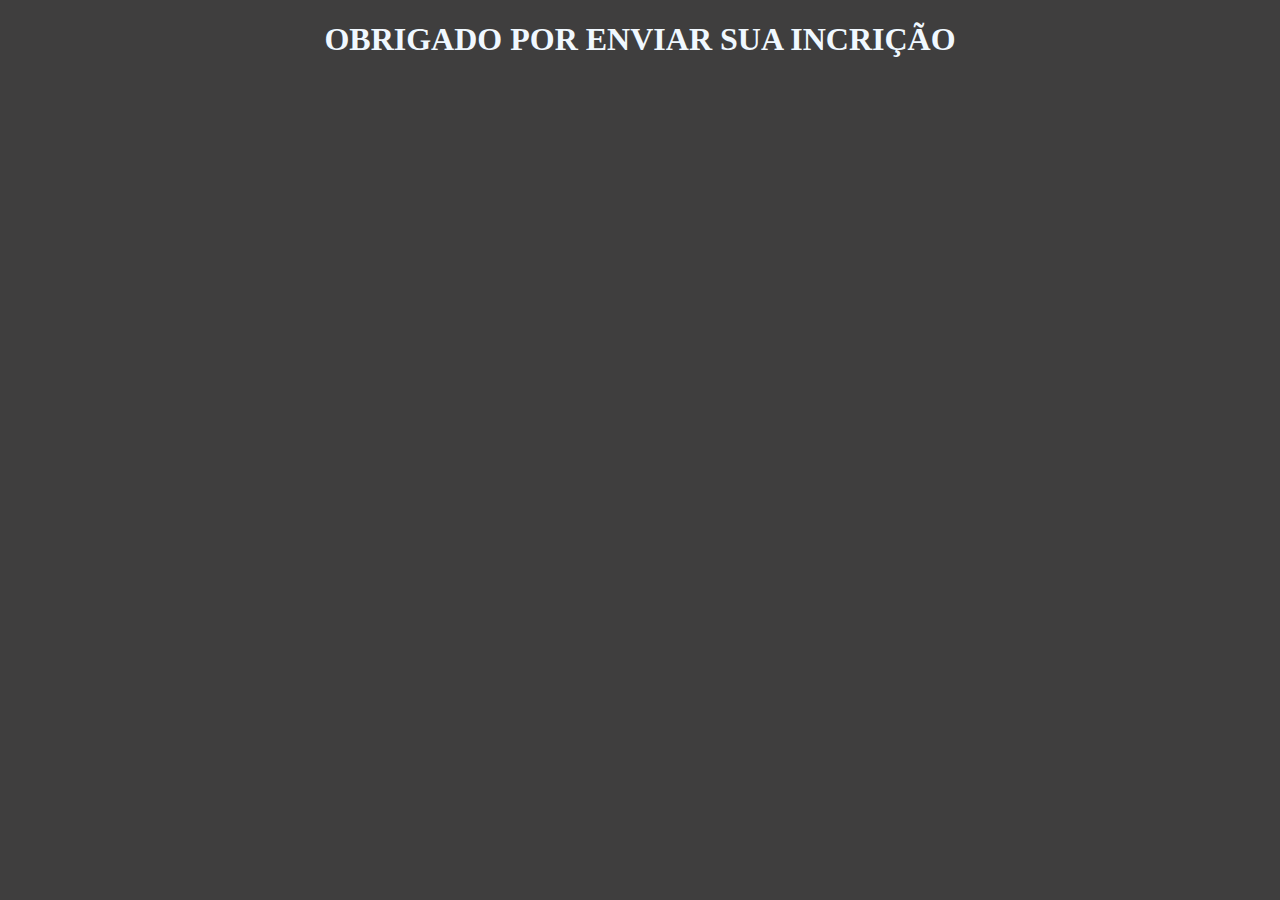
<file: formularioo/index.html>
<!DOCTYPE html>
<html lang="en">
<head>
    <meta charset="UTF-8">
    <meta name="viewport" content="width=device-width, initial-scale=1.0">
    <title>Document</title>
</head>
<body style="background-color: rgb(63 , 62 , 62);">
    <center>
    <h1 style= "color: aliceblue;">OBRIGADO POR ENVIAR SUA INCRIÇÃO</h1>
    </center>
</body>
</html>
</file>
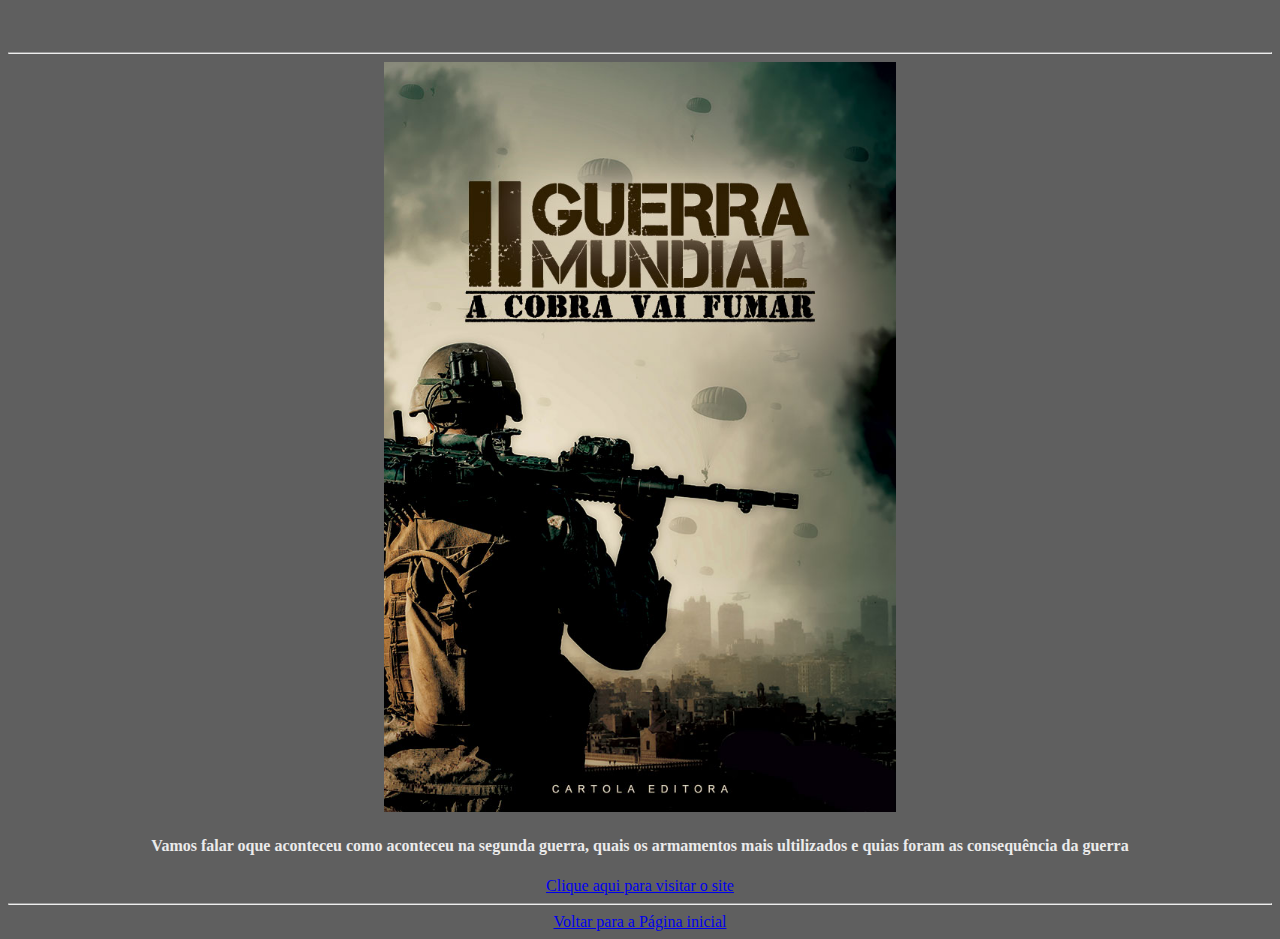
<file: capa.html>
<!DOCTYPE html>
<html lang="en">
<head>
    <meta charset="UTF-8">
    <meta name="viewport" content="width=device-width, initial-scale=1.0">
    <title>inicio</title>
    <link rel="stylesheet" href="style1.css">

</head>
<body>
      <section>
        <br>
        <br>
      <hr>
    <center>
       <img src="segunda-guerra-capa.html" height="750" width=""><br>
       <h4>Vamos falar oque aconteceu como aconteceu na segunda guerra, quais os armamentos mais ultilizados e quias foram as consequência da guerra</h4>
       <a href="segunda guerra mundial.html">Clique aqui para visitar o site</a>
    <hr>
    <a href="index.html">Voltar para a Página inicial</a>
    </center>
       
     </section>
</html>
</body>
</file>
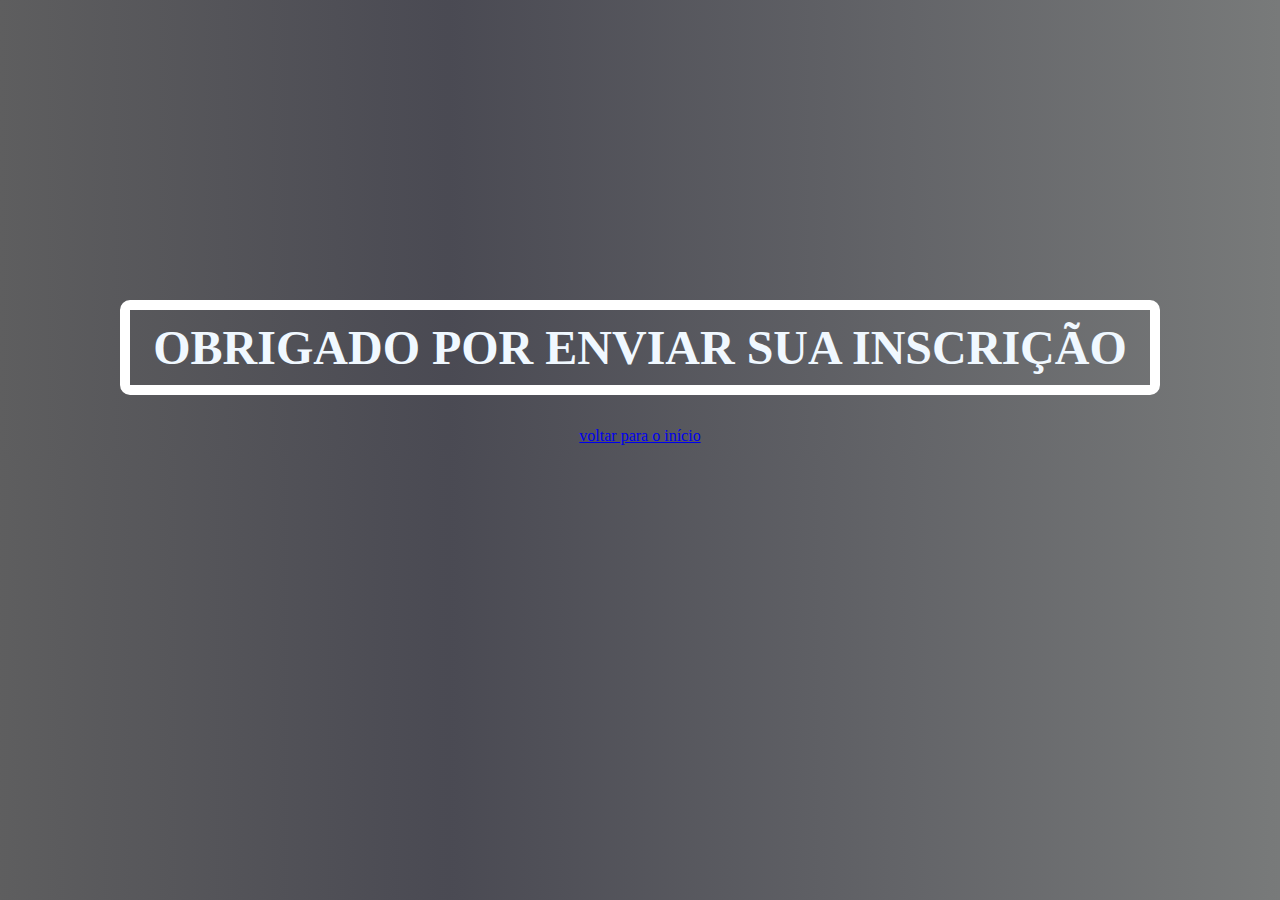
<file: form.html>
<!DOCTYPE html>
<html lang="en">
<head>
    <meta charset="UTF-8">
    <meta name="viewport" content="width=device-width, initial-scale=1.0">
    <link rel="stylesheet" href="form.css">
    <title>Document</title>
</head>
<body style="background-color: rgb(63 , 62 , 62);">
    <center>
    <h1>OBRIGADO POR ENVIAR SUA INSCRIÇÃO</h1>
    <a href="index.html">voltar para o início</a>
    </center>
</body>
</html>
</file>
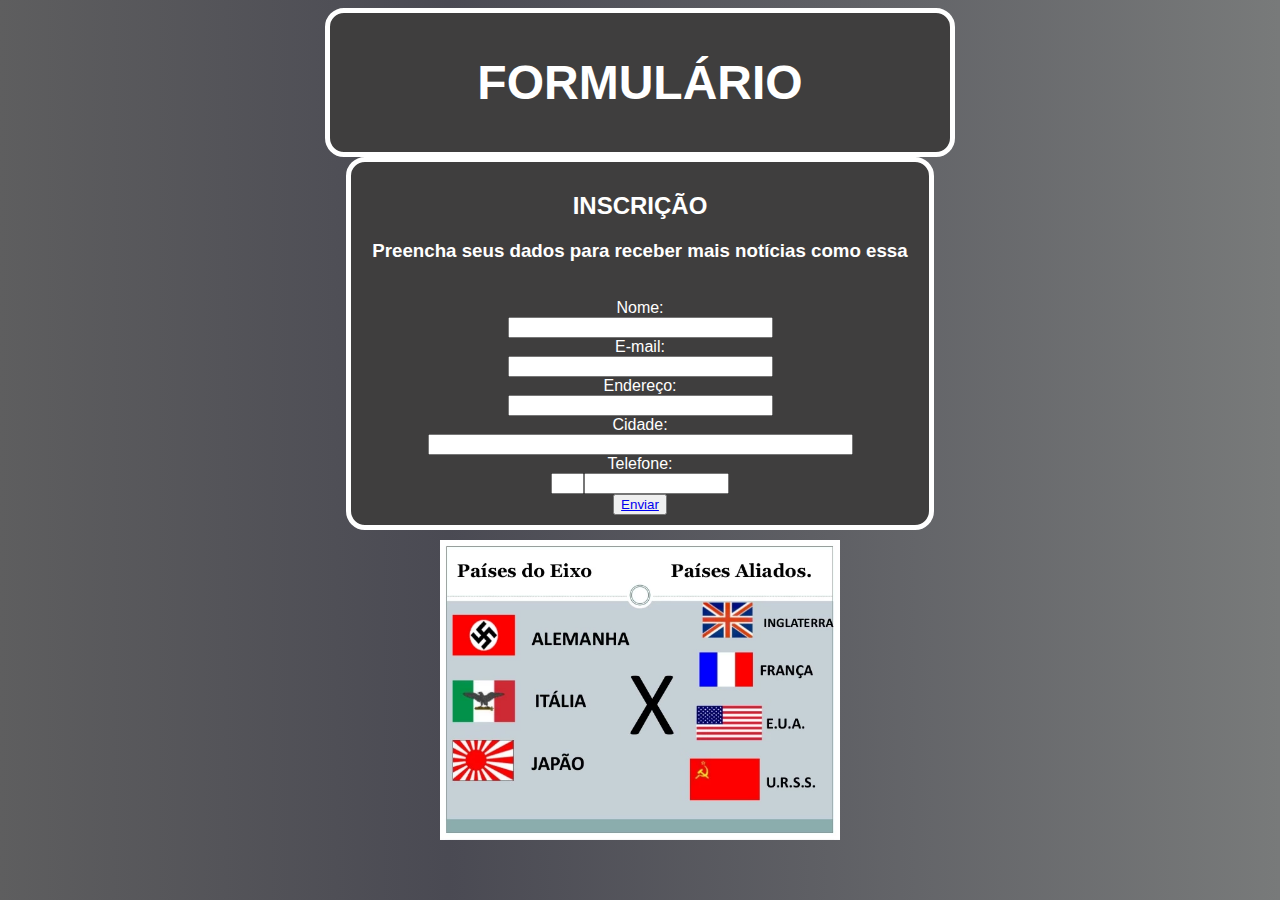
<file: formularioo.html>
<!DOCTYPE html>
<html lang="en">
<head>
    <meta charset="UTF-8">
    <meta name="viewport" content="width=device-width, initial-scale=1.0">
    <title>Document</title>
    <link rel="stylesheet" href="formularioo.css">
</head>
<body>

    <section class="palmeiras">
        <div class="palmeirascenter"><h1>FORMULÁRIO</h1></div>
    </section>
    <center>
    <h2 style="color:rgb(255, 255, 255)">INSCRIÇÃO</h2>
    <h3 style ="color: rgb(255, 255, 255)" for="">Preencha seus dados para receber mais notícias como essa </h3> <br>
<form>
    <label style="color:rgb(255, 255, 255)" for="">Nome:</label> <br>
    <input type="text" id="Nome" size="30" required="required"> <br>
    <label style="color:rgb(255, 255, 255)" for="">E-mail:</label> <br>
    <input type="text" id="E-mail" size="30" required="required"> <br>
    <label style="color:rgb(255, 255, 255)" for="">Endereço:</label> <br>
    <input type="text" id="Endereço" size="30" required="required"> <br>
    <label style="color:rgb(255, 255, 255)">Cidade:</label> <br>
    <input type="text" id="Cidade" size="50"required="required"> <br>
    <label style="color:rgb(255, 255, 255)">Telefone:</label> <br>
    <input type="text" id="telefone" size="1"><input type="text" id="telefone" size="15"required="required"> <br>
    <button>  <a href="form.html">Enviar</a>  </button> 
</form>
    </center>
    <img src="potencias-do-eixo.webp" class="eixo" width=400px>
</html>
</file>
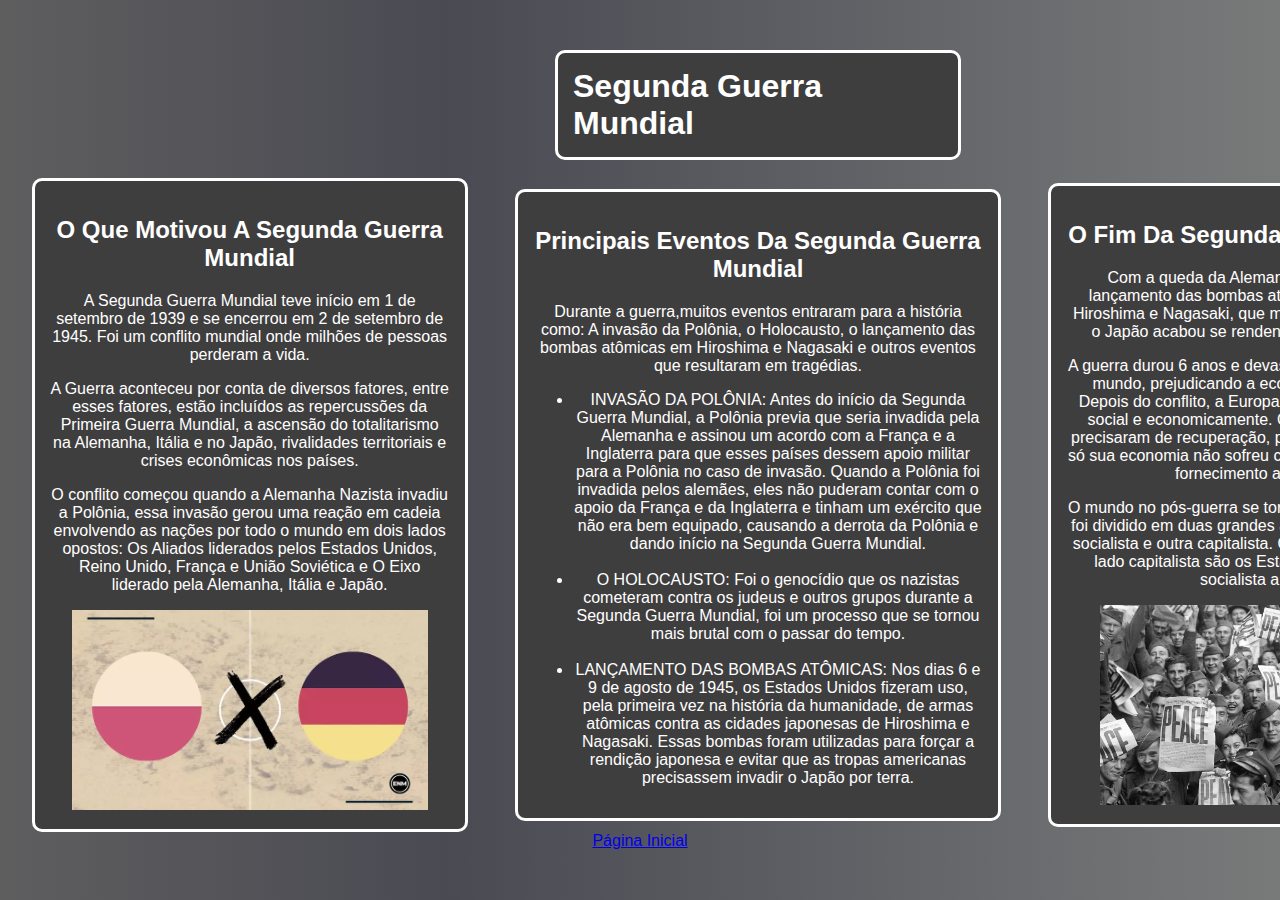
<file: guerra.html>
<!DOCTYPE html>
<html lang="pt-br">
<head>
    <meta charset="UTF-8">
    <meta name="viewport" content="width=device-width, initial-scale=1.0">
    <title>Document</title>
    <link rel="stylesheet" href="guerra.css">
    <link rel="preconnect" href="https://fonts.googleapis.com">
    <link rel="preconnect" href="https://fonts.gstatic.com" crossorigin>
    <link href="https://fonts.googleapis.com/css2?family=Oswald&family=Rubik&display=swap" rel="stylesheet">
</head>
<body>
    <main>
        <header>
            <h1 class="titulo">Segunda Guerra Mundial</h1>
        </header>
            <br>
    
    <section class="principal">
        <section class="motivos">
            <h2>O Que Motivou A Segunda Guerra Mundial</h2>
                <p>A Segunda Guerra Mundial teve início em 1 de setembro de 1939 e se encerrou em 2 de setembro de 1945. Foi um conflito mundial onde milhões de pessoas perderam a vida.</p>
                <p>A Guerra aconteceu por conta de diversos fatores, entre esses fatores, estão incluídos as repercussões da Primeira Guerra Mundial, a ascensão do totalitarismo na Alemanha, Itália e no Japão, rivalidades territoriais e crises econômicas nos países.</p>
                <p>O conflito começou quando a Alemanha Nazista invadiu a Polônia, essa invasão gerou uma reação em cadeia envolvendo as nações por todo o mundo em dois lados opostos: Os Aliados liderados pelos Estados Unidos, Reino Unido, França e União Soviética e O Eixo liderado pela Alemanha, Itália e Japão.</p>
            <img src="pol-ale.webp" height="200">
        </section>
        <section class="eventos">
            <h2>Principais Eventos Da Segunda Guerra Mundial</h2>
                <p>Durante a guerra,muitos eventos entraram para a história como: A invasão da Polônia, o Holocausto, o lançamento das bombas atômicas em Hiroshima e Nagasaki e outros eventos que resultaram em tragédias.</p>
                <ul>
                    <li>INVASÃO DA POLÔNIA: Antes do início da Segunda Guerra Mundial, a Polônia previa que seria invadida pela Alemanha e assinou um acordo com a França e a Inglaterra para que esses países dessem apoio militar para a Polônia no caso de invasão.
                    Quando a Polônia foi invadida pelos alemães, eles não puderam contar com o apoio da França e da Inglaterra e tinham um exército que não era bem equipado, causando a derrota da Polônia e dando início na Segunda Guerra Mundial.
                    </li>
                    <br>
                    <li>
                        O HOLOCAUSTO: Foi o genocídio que os nazistas cometeram contra os judeus e outros grupos durante a Segunda Guerra Mundial, foi um processo que se tornou mais brutal com o passar do tempo.
                    </li>
                    <br>
                    <li>
                        LANÇAMENTO DAS BOMBAS ATÔMICAS: Nos dias 6 e 9 de agosto de 1945, os Estados Unidos fizeram uso, pela primeira vez na história da humanidade, de armas atômicas contra as cidades japonesas de Hiroshima e Nagasaki. Essas bombas foram utilizadas para forçar a rendição japonesa e evitar que as tropas americanas precisassem invadir o Japão por terra.
                    </li>
                </ul>
        </section>
        <section class="fim">
            <h2>O Fim Da Segunda Guerra Mundial</h2>
                <p>Com a queda da Alemanha Nazista e após o lançamento das bombas atômicas nas cidades de Hiroshima e Nagasaki, que mataram milhares de civis, o Japão acabou se rendendo e a guerra teve fim.</p>
                <p>A guerra durou 6 anos e devastou diversas regiões pelo mundo, prejudicando a economia desses países. Depois do conflito, a Europa precisava se reconstruir social e economicamente. Os Estados Unidos não precisaram de recuperação, pois durante a Guerra não só sua economia não sofreu como cresceu muito com o fornecimento aos aliados.</p>
                <p>O mundo no pós-guerra se tornou bipolarizado, ou seja, foi dividido em duas grandes áreas de influências, uma socialista e outra capitalista. O maior representante do lado capitalista são os Estados Unidos e do lado socialista a URSS.</p>
            <img src="fim.webp" height="200">
        </section>
    </section>    
    </main>
    <center><a href="index.html">Página Inicial</a></center>
</body>
</html>
</file>
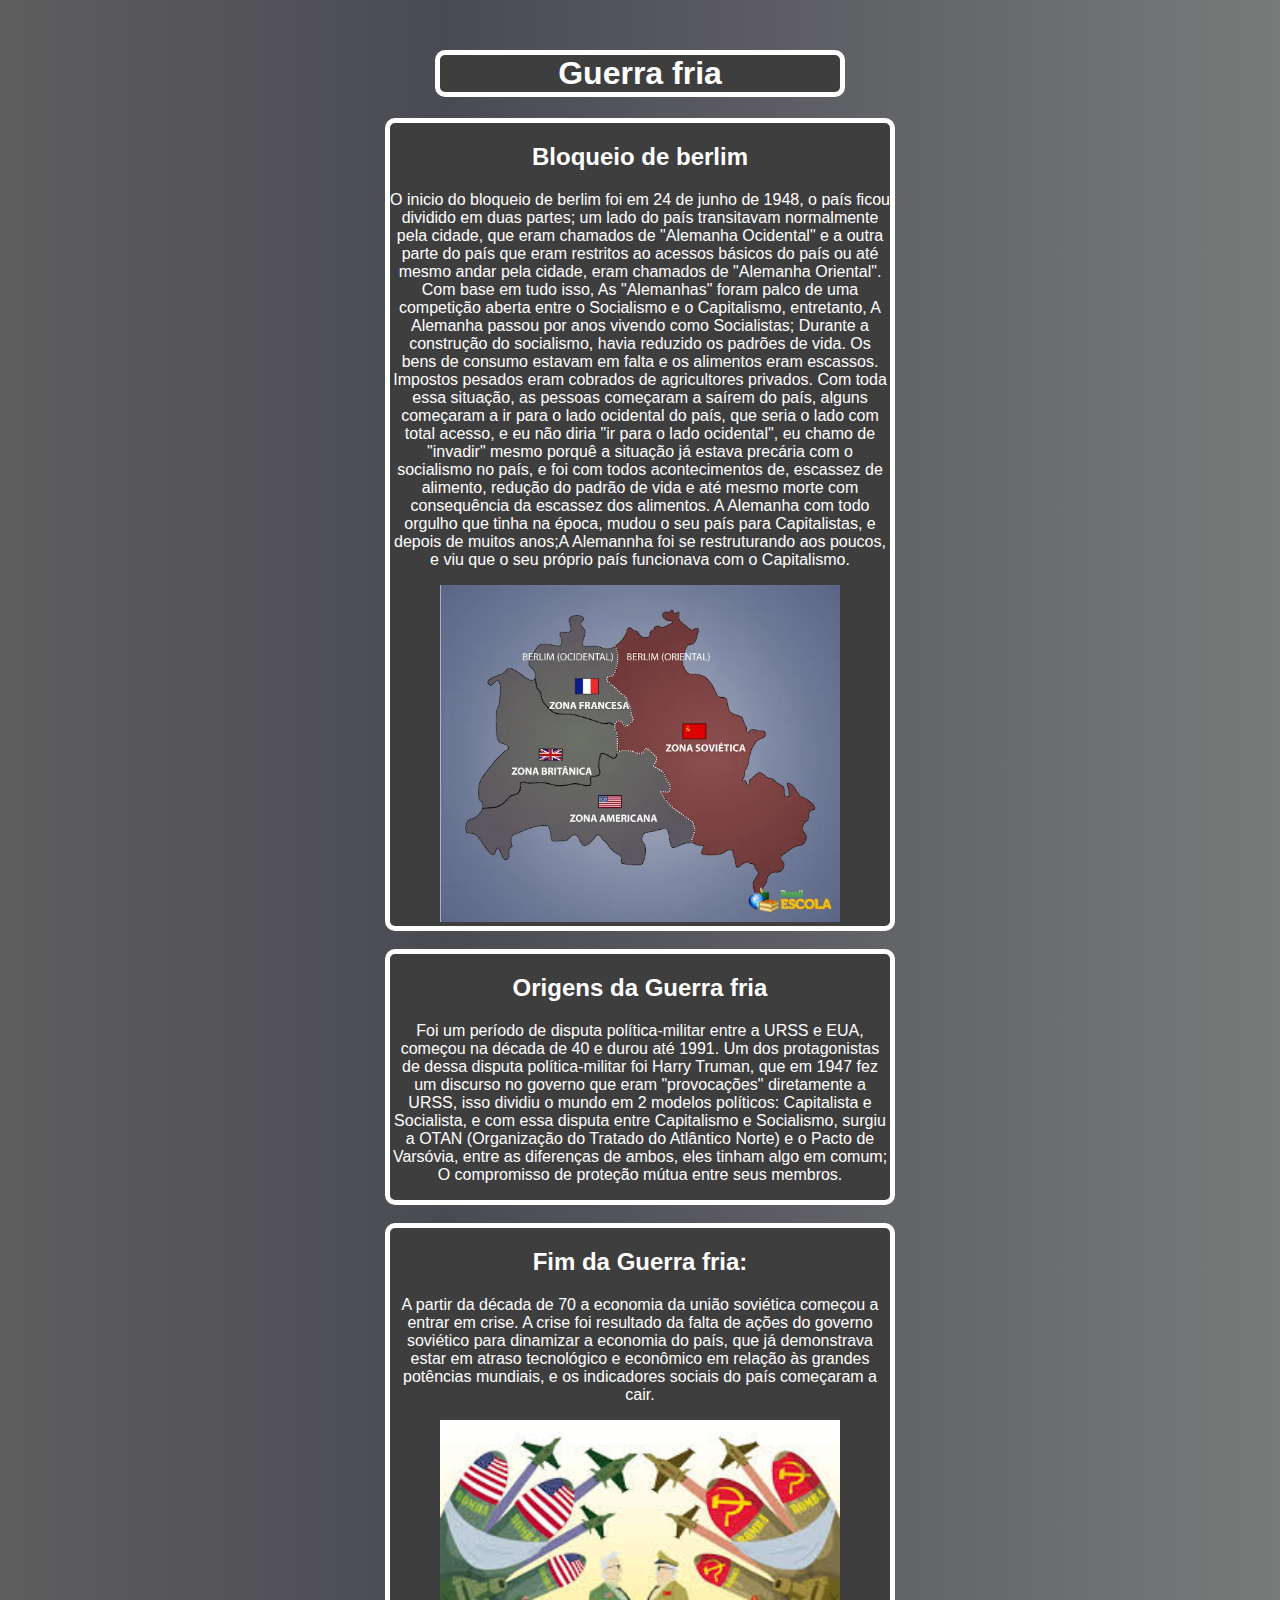
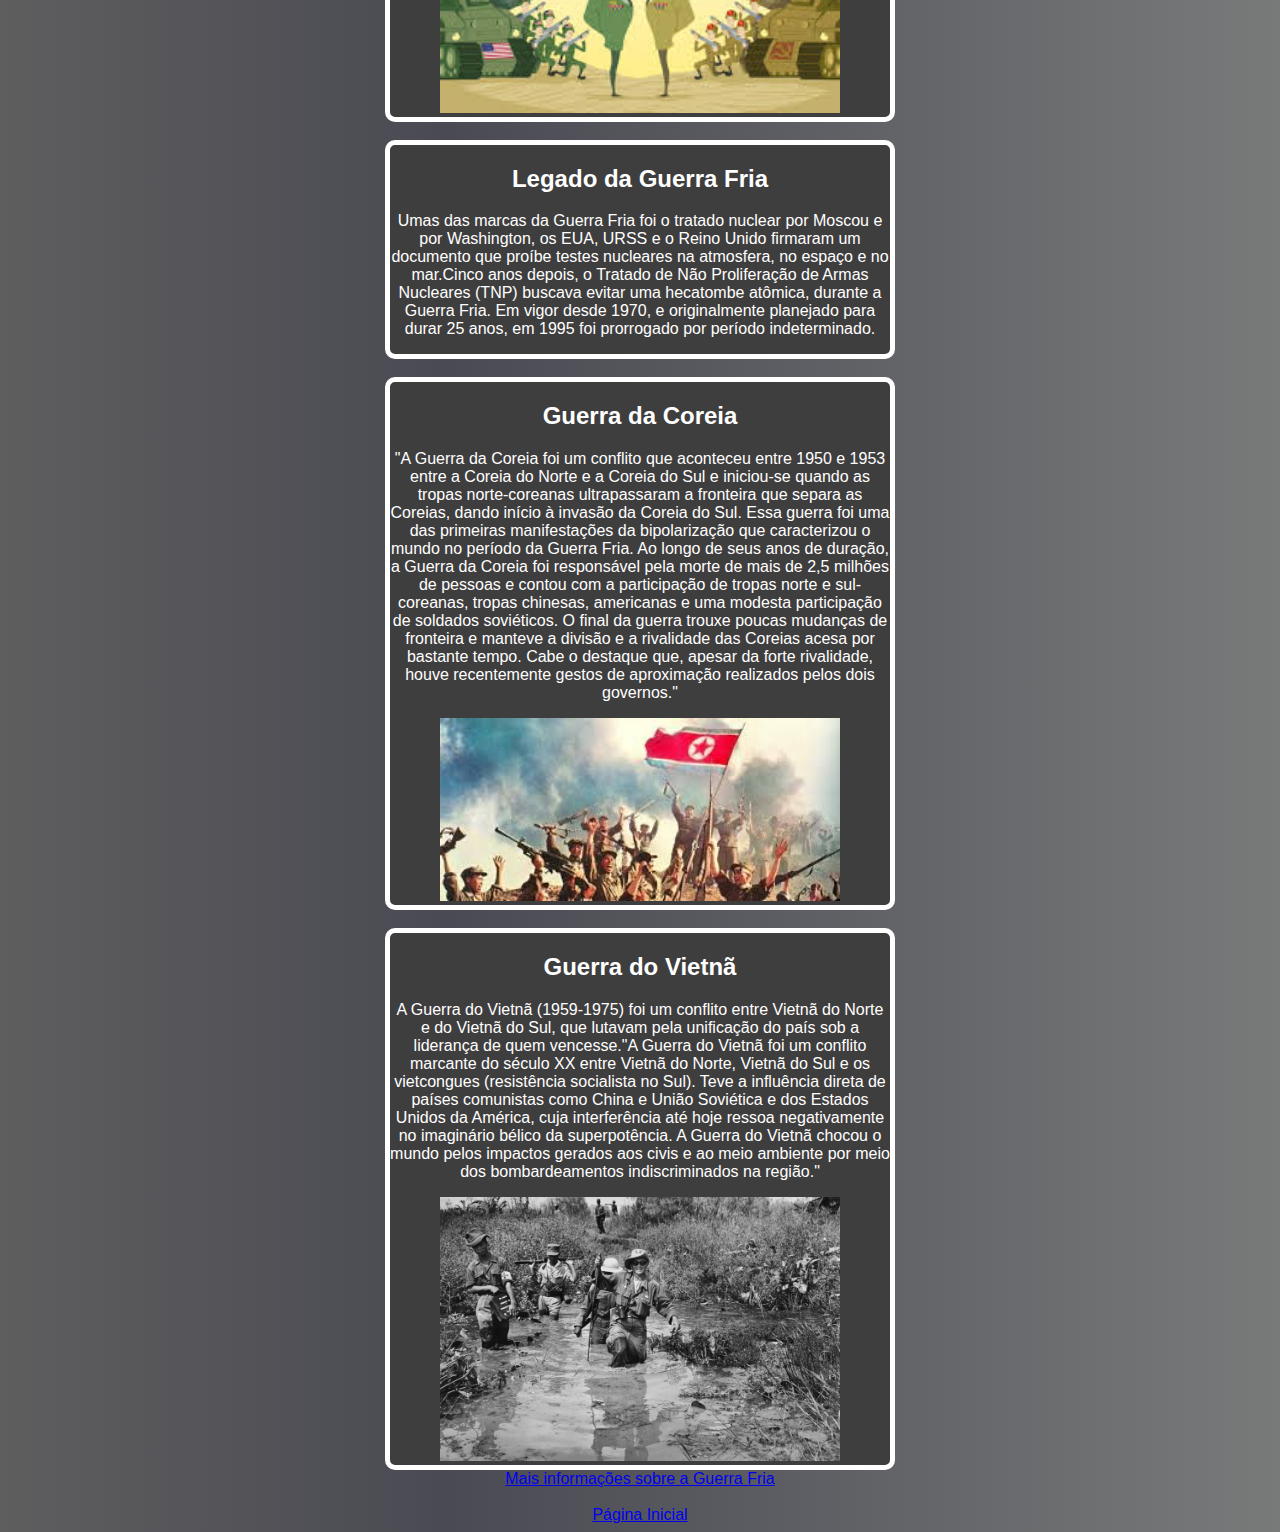
<file: hitler.html>
<!DOCTYPE html>
<html lang="en">

<head>
    <meta charset="UTF-8">
    <meta name="viewport" content="width=device-width, initial-scale=1.0">
    <title>Document</title>
    <link rel="stylesheet" href="hitler.css">
</head>

<body>
    <center>
    <main>
        <h1>Guerra fria</h1>
        <section class="bloqueio">
            <h2>Bloqueio de berlim</h2>
        <p>
            O inicio do bloqueio de berlim foi em 24 de junho de 1948, o país ficou dividido em duas partes; um lado do
            país transitavam normalmente pela cidade, que eram chamados de "Alemanha Ocidental" e a outra parte do país
            que eram restritos ao acessos básicos do país ou até mesmo andar pela cidade, eram chamados de "Alemanha
            Oriental". Com base em tudo isso, As "Alemanhas" foram palco de uma competição aberta entre o Socialismo e o
            Capitalismo, entretanto, A Alemanha passou por anos vivendo como Socialistas; Durante a construção do
            socialismo, havia reduzido os padrões de vida. Os bens de consumo estavam em falta e os alimentos eram
            escassos. Impostos pesados eram cobrados de agricultores privados. Com toda essa situação, as pessoas
            começaram a saírem do país, alguns começaram a ir para o lado ocidental do país, que seria o lado com total
            acesso, e eu não diria "ir para o lado ocidental", eu chamo de "invadir" mesmo porquê a situação já estava
            precária com o socialismo no país, e foi com todos acontecimentos de, escassez de alimento, redução do
            padrão de vida e até mesmo morte com consequência da escassez dos alimentos. A Alemanha com todo orgulho que
            tinha na época, mudou o seu país para Capitalistas, e depois de muitos anos;A Alemannha foi se restruturando
            aos poucos, e viu que o seu próprio país funcionava com o Capitalismo.
        </p>
        <img src="mapa-de-berlim-separada-pelo-muro-de-berlim.webp" width="400">
        </section>
            <br>
        <section class="origensguerrafria">
            <h2>Origens da Guerra fria</h2>
        <p>
            Foi um período de disputa política-militar entre a URSS e EUA, começou na década de 40 e durou até 1991. Um
            dos protagonistas de dessa disputa política-militar foi Harry Truman, que em 1947 fez um discurso no governo
            que eram "provocações" diretamente a URSS, isso dividiu o mundo em 2 modelos políticos: Capitalista e
            Socialista, e com essa disputa entre Capitalismo e Socialismo, surgiu a OTAN (Organização do Tratado do
            Atlântico Norte) e o Pacto de Varsóvia, entre as diferenças de ambos, eles tinham algo em comum; O
            compromisso de proteção mútua entre seus membros.       
        </section>
            <br>
        <section class="fim">
            <h2>Fim da Guerra fria:</h2>
            <p>A partir da década de 70 a economia da união soviética começou a entrar em crise. A crise foi resultado da falta de ações do governo soviético para dinamizar a economia do país, que já demonstrava estar em atraso tecnológico e econômico em relação às grandes potências mundiais, e os indicadores sociais do país começaram a cair.
            </p>        
            <img src="guerra.jfif" width="400">
        </section>
            <br>
        <section class="legado">
            <h2>Legado da Guerra Fria</h2>
        <p>
            Umas das marcas da Guerra Fria foi o tratado nuclear por Moscou e por Washington, os EUA, URSS e o Reino
            Unido firmaram um documento que proíbe testes nucleares na atmosfera, no espaço e no mar.Cinco anos depois,
            o Tratado de Não Proliferação de Armas Nucleares (TNP) buscava evitar uma hecatombe atômica, durante a
            Guerra Fria. Em vigor desde 1970, e originalmente planejado para durar 25 anos, em 1995 foi prorrogado por
            período indeterminado.
        </p>
        </section>
            <br>
        <section class="coreia">
            <h2>Guerra da Coreia</h2>
        <p>
            "A Guerra da Coreia foi um conflito que aconteceu entre 1950 e 1953 entre a Coreia do Norte e a Coreia do
            Sul e iniciou-se quando as tropas norte-coreanas ultrapassaram a fronteira que separa as Coreias, dando
            início à invasão da Coreia do Sul. Essa guerra foi uma das primeiras manifestações da bipolarização que
            caracterizou o mundo no período da Guerra Fria.

            Ao longo de seus anos de duração, a Guerra da Coreia foi responsável pela morte de mais de 2,5 milhões de
            pessoas e contou com a participação de tropas norte e sul-coreanas, tropas chinesas, americanas e uma
            modesta participação de soldados soviéticos. O final da guerra trouxe poucas mudanças de fronteira e manteve
            a divisão e a rivalidade das Coreias acesa por bastante tempo. Cabe o destaque que, apesar da forte
            rivalidade, houve recentemente gestos de aproximação realizados pelos dois governos."
        </p>
        <img src="coreia.jfif" width="400">
        </section>
            <br>
        <section class="vietna">
            <h2>Guerra do Vietnã</h2>
        <p>
            A Guerra do Vietnã (1959-1975) foi um conflito entre Vietnã do Norte e do Vietnã do Sul, que lutavam pela
            unificação do país sob a liderança de quem vencesse."A Guerra do Vietnã foi um conflito marcante do século
            XX entre Vietnã do Norte, Vietnã do Sul e os vietcongues (resistência socialista no Sul). Teve a influência
            direta de países comunistas como China e União Soviética e dos Estados Unidos da América, cuja interferência
            até hoje ressoa negativamente no imaginário bélico da superpotência. A Guerra do Vietnã chocou o mundo pelos
            impactos gerados aos civis e ao meio ambiente por meio dos bombardeamentos indiscriminados na região."
        </p>
        <img src="vietna.jpg"width="400"> <br>
        </section>

        <a href="https://mundoeducacao.uol.com.br/historiageral/guerra-fria.htm">Mais informações sobre a Guerra Fria</a>
            <br><br>
        <a href="index.html">Página Inicial</a>
    </center>
    </main>
        
</body>

</html>
</file>
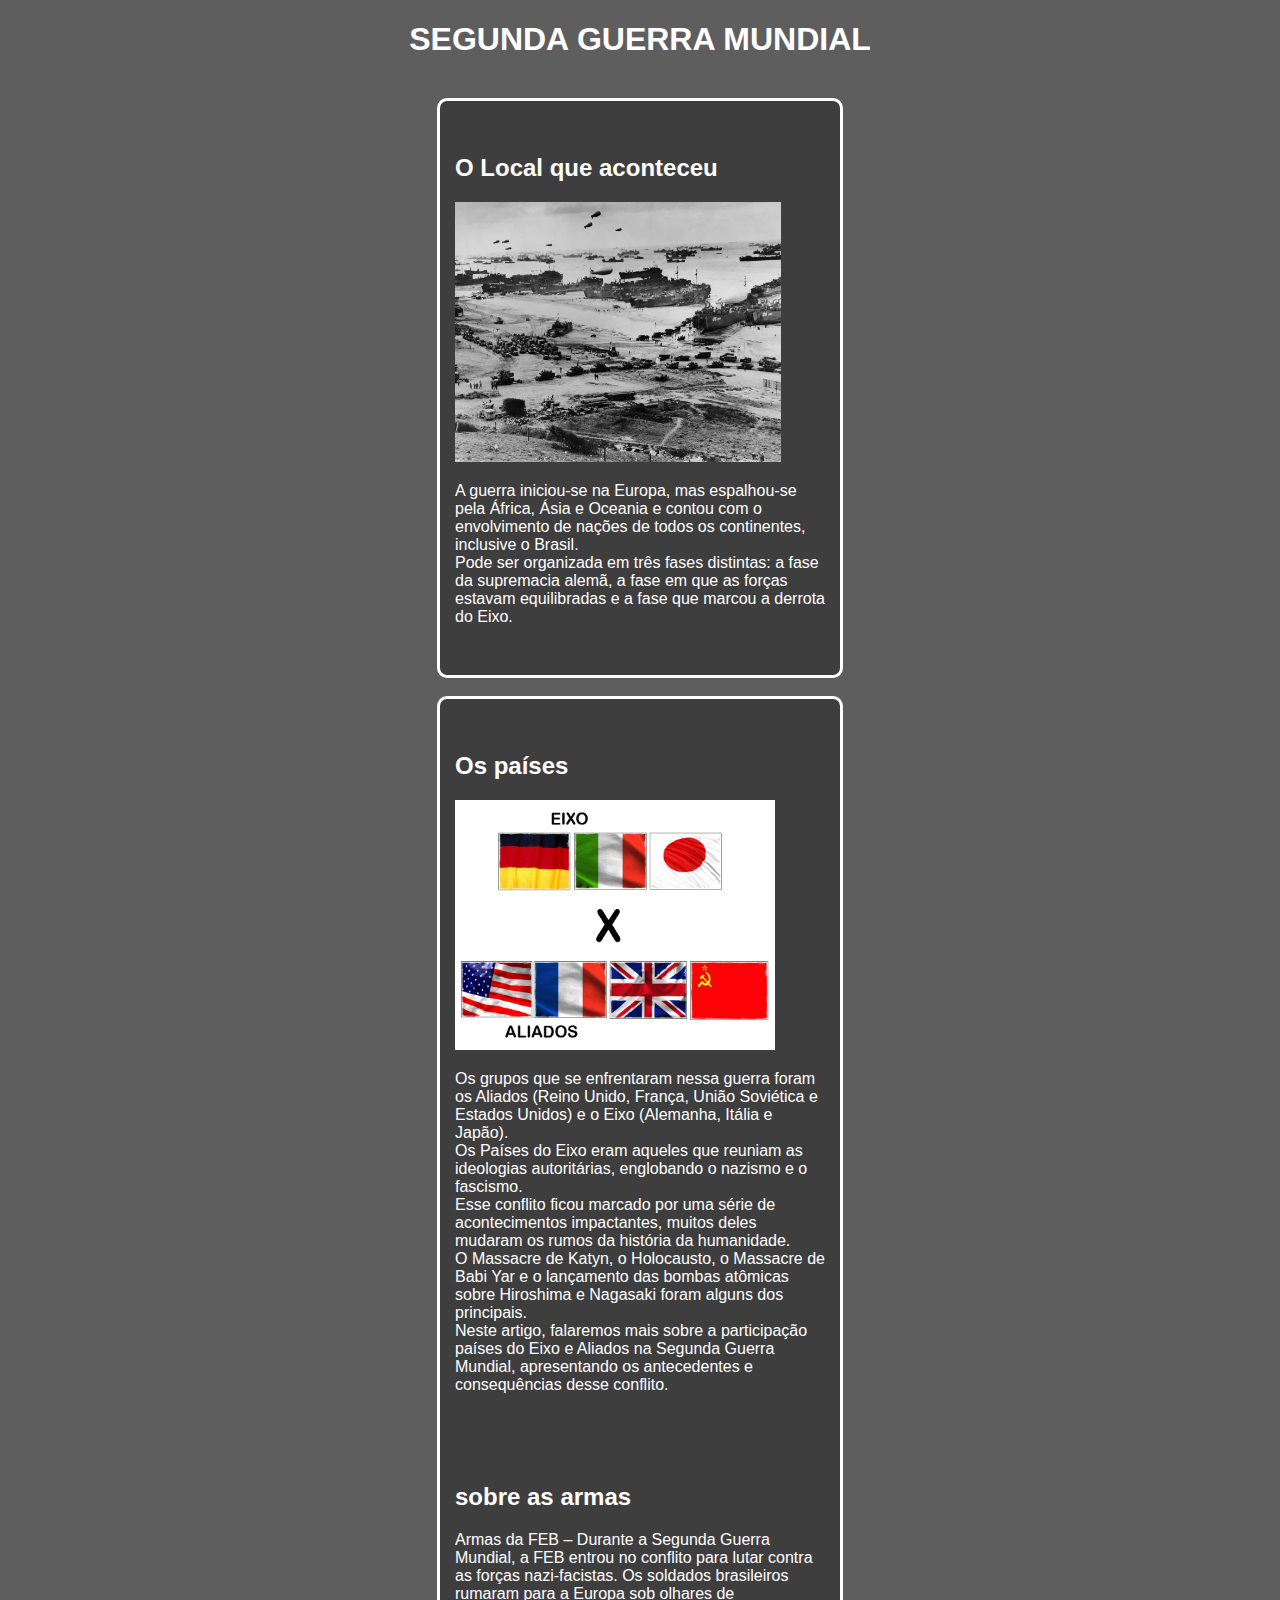
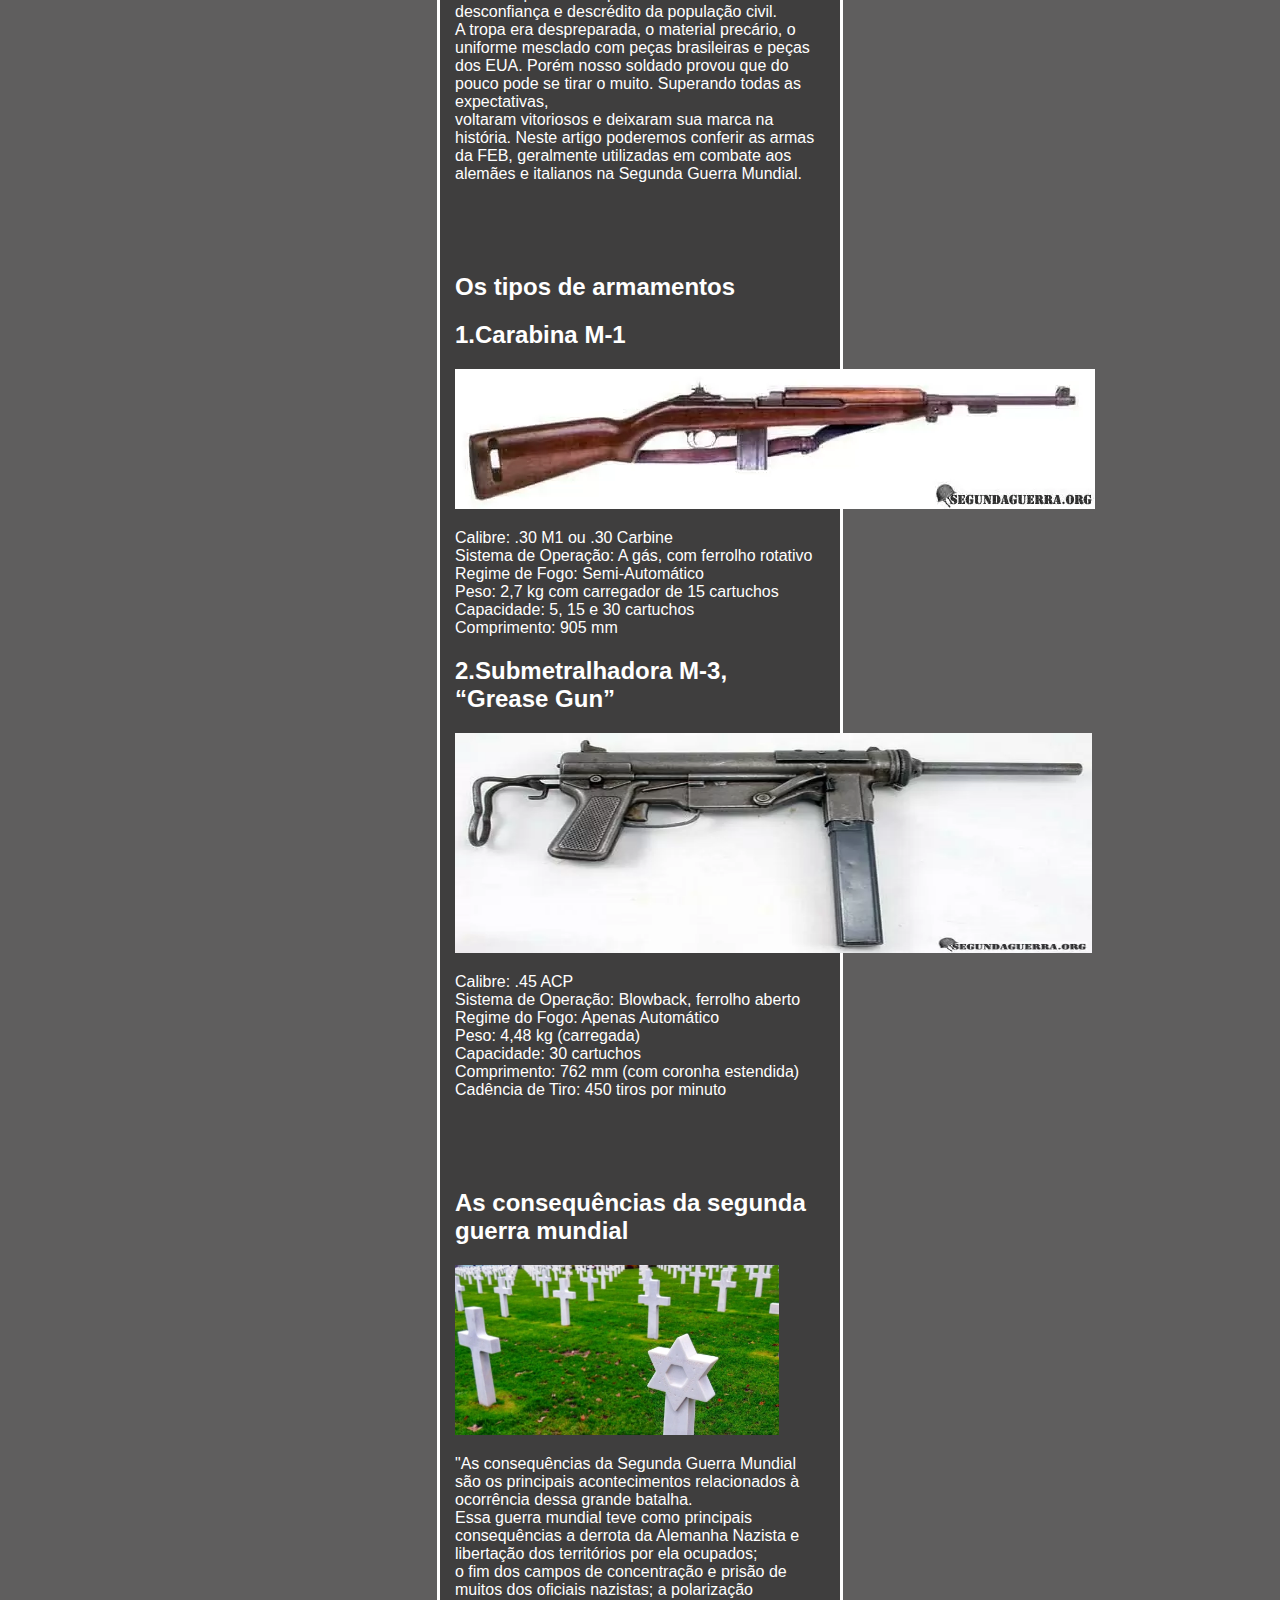
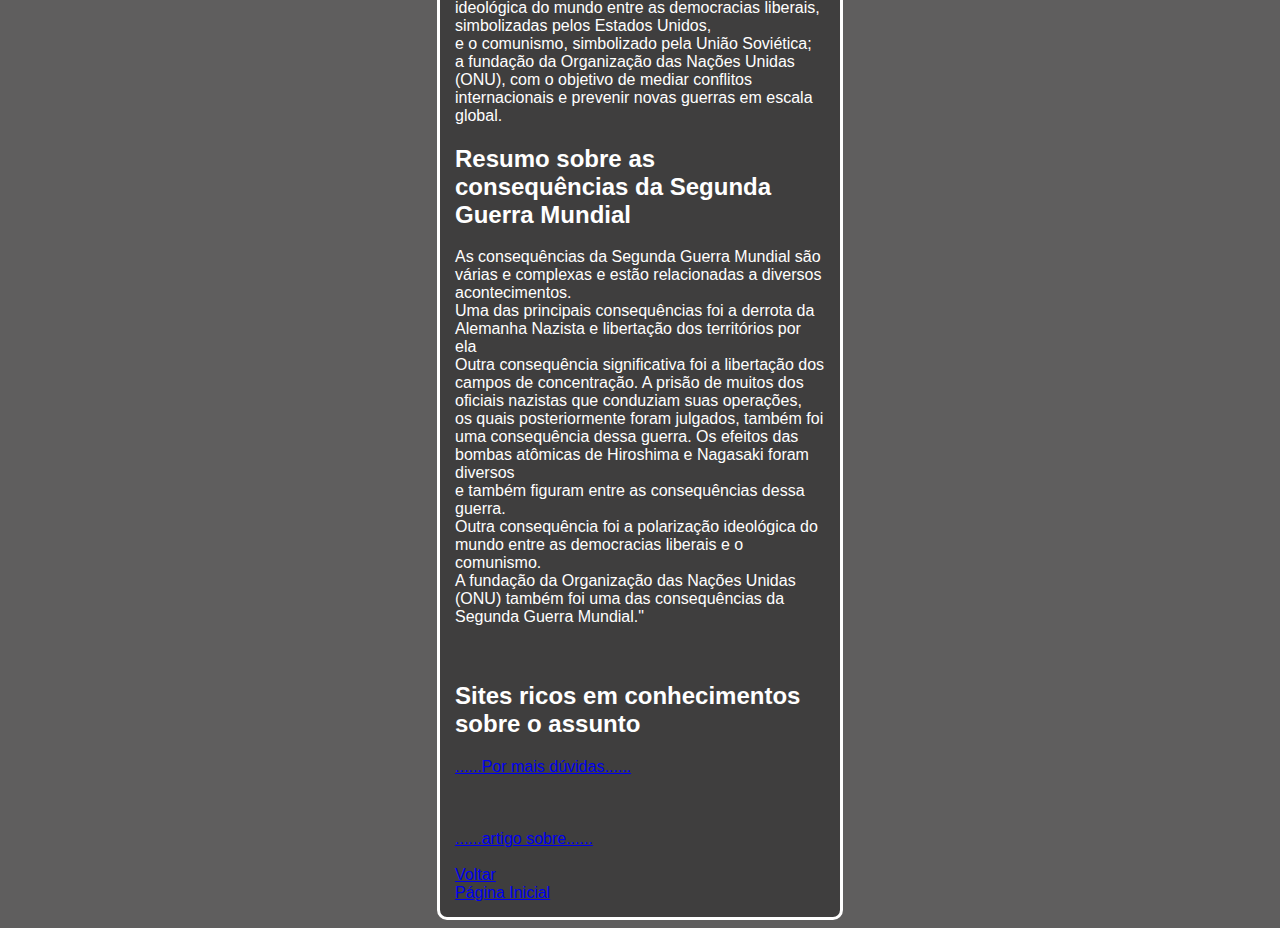
<file: segunda guerra mundial.html>
<!DOCTYPE html>
<html lang="en">
<head>
    <meta charset="UTF-8">
    <meta name="viewport" content="width=device-width, initial-scale=1.0">
    <title>SOBRE A SEGUNDA GUERRA</title>
    <link rel="stylesheet" href="mundial.css">
</head>
<body>
        <center>
             <h1>SEGUNDA GUERRA MUNDIAL</h1>
        </center>
         <br>
    <article class="local">
        <br>

              <h2>O Local que aconteceu</h2>  
            
              <img src="imagem do local.webp" height="260" width="">  
               <p>A guerra iniciou-se na Europa, mas espalhou-se pela África, Ásia e Oceania e contou com o envolvimento de nações de todos os continentes, inclusive o Brasil. <br> Pode ser organizada em três fases distintas: a fase da supremacia alemã, a fase em que as forças estavam equilibradas e a fase que marcou a derrota do Eixo.</p> 
        </br>
    </article>
         <br>
    <article class="paises">
        <br>
               <h2>Os países</h2>
          
             <img src="bandeiras.jpg" height="250" width="320">
             <p>Os grupos que se enfrentaram nessa guerra foram os Aliados (Reino Unido, França, União Soviética e Estados Unidos) e o Eixo (Alemanha, Itália e Japão). <br>

             Os Países do Eixo eram aqueles que reuniam as ideologias autoritárias, englobando o nazismo e o fascismo. <br>
            
             Esse conflito ficou marcado por uma série de acontecimentos impactantes, muitos deles mudaram os rumos da história da humanidade. <br> O Massacre de Katyn, o Holocausto, o Massacre de Babi Yar e o lançamento das bombas atômicas sobre Hiroshima e Nagasaki foram alguns dos principais. <br>
            
             Neste artigo, falaremos mais sobre a participação países do Eixo e Aliados na Segunda Guerra Mundial, apresentando os antecedentes e consequências desse conflito.
            </p> 
        </br>    
             <br>
      <article class="sobrearmas">
        <br>
            <h2>sobre as armas</h2>
             <p>Armas da FEB – Durante a Segunda Guerra Mundial, a FEB entrou no conflito para lutar contra as forças nazi-facistas. Os soldados brasileiros rumaram para a Europa sob olhares de desconfiança e descrédito da população civil. <br>

              A tropa era despreparada, o material precário, o uniforme mesclado com peças brasileiras e peças dos EUA. Porém nosso soldado provou que do pouco pode se tirar o muito. Superando todas as expectativas, <br> voltaram vitoriosos e deixaram sua marca na história. 
              Neste artigo poderemos conferir as armas da FEB, geralmente utilizadas em combate aos alemães e italianos na Segunda Guerra Mundial.
            </p>
        </br>
      </article>
            <br>
        <br>
                <h2>Os tipos de armamentos</h2>
          
    
              <h2>1.Carabina M-1</h2>
            
             <center>
             <img src="m1car.jpg.segunda guerra.html" height="" width="">
            </center>
             <p>Calibre: .30 M1 ou .30 Carbine <br>
             Sistema de Operação: A gás, com ferrolho rotativo <br>
             Regime de Fogo: Semi-Automático <br>
             Peso: 2,7 kg com carregador de 15 cartuchos <br>
             Capacidade: 5, 15 e 30 cartuchos <br>
             Comprimento: 905 mm</p> 
    
               <h2>2.Submetralhadora M-3, “Grease Gun”</h2>
    
            <center>
            <img src="greasegun.jpg.webp" height="220" width="637">
            </center>
            <p>Calibre: .45 ACP <br>
              Sistema de Operação: Blowback, ferrolho aberto <br>
              Regime do Fogo: Apenas Automático <br>
              Peso: 4,48 kg (carregada) <br>
              Capacidade: 30 cartuchos <br>
              Comprimento: 762 mm (com coronha estendida) <br>
              Cadência de Tiro: 450 tiros por minuto</p>
        </br>
              <br>
        <br>
                <h2>As consequências da segunda guerra mundial</h2>
          
          <img src="consequencias-da-segunda-guerra-mundial.webp" height="170" width="">
              <p>"As consequências da Segunda Guerra Mundial são os principais acontecimentos relacionados à ocorrência dessa grande batalha. <br> Essa guerra mundial teve como principais consequências a derrota da Alemanha Nazista e libertação dos territórios por ela ocupados; <br> o fim dos campos de concentração e prisão de muitos dos oficiais nazistas; a polarização ideológica do mundo entre as democracias liberais, simbolizadas pelos Estados Unidos, <br> e o comunismo, simbolizado pela União Soviética; <br> a fundação da Organização das Nações Unidas (ONU), com o objetivo de mediar conflitos internacionais e prevenir novas guerras em escala global.</p>
      
                <h2>Resumo sobre as consequências da Segunda Guerra Mundial</h2>
  
              

              As consequências da Segunda Guerra Mundial são várias e complexas e estão relacionadas a diversos acontecimentos. <br>
              Uma das principais consequências foi a derrota da Alemanha Nazista e libertação dos territórios por ela <br>
              Outra consequência significativa foi a libertação dos campos de concentração.
              A prisão de muitos dos oficiais nazistas que conduziam suas operações,<br> os quais posteriormente foram julgados, também foi uma consequência dessa guerra.
              Os efeitos das bombas atômicas de Hiroshima e Nagasaki foram diversos <br>e também figuram entre as consequências dessa guerra. <br>
              Outra consequência foi a polarização ideológica do mundo entre as democracias liberais e o comunismo. <br>
              A fundação da Organização das Nações Unidas (ONU) também foi uma das consequências da Segunda Guerra Mundial."
        </br>
              <br>
        <br>
        
                 <h2>Sites ricos em conhecimentos sobre o assunto</h2>
    
              
              <a href="https://brasilescola.uol.com.br/guerras/o-mundo-depois-segunda-guerra-mundial.htm#Exerc%C3%ADcios+resolvidos+sobre+as+consequ%C3%AAncias+da+Segunda+Guerra+Mundial">......Por mais dúvidas......</a>
              <br>
        </br>
              <br>
        <br>
              <a href="https://www.2guerramundial.com.br/">......artigo sobre......</a>
        </br>
              <br>
              <a href="capa.html">Voltar</a> <br>
              <a href="index.html">Página Inicial</a>
    </article>
     
</body>
</html>
</file>
<file: style1.css>
body
{
   background-color: rgb(95, 95, 95);
}
h4
{
  color: rgb(235, 235, 235);
}
</file>
<file: form.css>
body
{
    background-color: #3f3e3e;
    background: gray;
    background: linear-gradient(90deg, #5e5e5f 0%, #4a4a53 35%, #787a7a 100%);
}

h1
{
    color: aliceblue;
    margin-top: 300px;
    font-size: xxx-large;
    border: 10px solid #ffffff;
    border-radius: 10px;
    width: 1000px;
    padding: 10px;
}
</file>
<file: formularioo.css>
body
{
    background-color: rgb(63, 62, 62);
    background:linear-gradient(90deg, rgb(94,94,95)0%,
    rgb(74,74,83)35%, rgb(120, 122 , 122)100%);
    font-family:'Trebuchet MS', 'Lucida Sans Unicode', 'Lucida Grande', 'Lucida Sans', Arial, sans-serif
}

h1
{
    color: #ffffff;
}

.palmeirascenter
{
    background-color: rgb(63, 62, 62);
    border: 5px #ffffff solid;
    border-radius: 19px;
    width: 600px;
    margin: auto;
    padding: 10px;
    display: flex;
    justify-content: center;
    font-size: x-large;
}

center
{
    background-color: rgb(63, 62, 62);
    border: 5px #ffffff solid;
    border-radius: 19px;
    width: 558px;
    margin: auto;
    padding: 10px;
    
}

.eixo
{
    margin: auto;
    padding: 10px;
    display: flex;
    justify-content: center;
}
</file>
<file: guerra.css>
body
{   
    
    
    background-color: rgb(63,62,62);
    background: gray;
    background: linear-gradient(90deg,rgb(94,94,95) 0%, rgb(74,74,83)35%, rgb(120,122,122)100%);
    color: #ffffff;
    font-family: 'Trebuchet MS', 'Lucida Sans Unicode', 'Lucida Grande', 'Lucida Sans', Arial, sans-serif;
}

main
{
    width: 1500px;
    margin: auto;
    margin-top: 50px;
}

.titulo
{   
    background-color: rgb(63,62,62);
    border: 3px #ffffff solid ;
    border-radius: 10px;
    width: 370px;
    margin: auto;
    padding: 15px;
}

.principal
{
    display: flex;
}

.motivos
{   
    background-color: rgb(63,62,62);
    border: 3px #ffffff solid ;
    border-radius: 10px;
    margin: auto;
    width: 400px;
    padding: 15px;
    text-align: center;
}

.eventos
{   
    background-color: rgb(63,62,62);
    border: 3px #ffffff solid ;
    border-radius: 10px;
    width: 450px;
    margin: auto;
    padding: 15px;
    text-align: center;
}

.fim
{
    background-color: rgb(63,62,62);
    border: 3px #ffffff solid ;
    border-radius: 10px;
    width: 400px;
    margin: auto;
    padding: 15px;
    text-align: center;
}
</file>
<file: hitler.css>
body
{
    background: gray;
    background: linear-gradient(90deg, rgb(94, 94, 95) 0%, rgb(74, 74, 83) 35%, rgb(120, 122, 122) 100%); 
    font-family: 'Trebuchet MS', 'Lucida Sans Unicode', 'Lucida Grande', 'Lucida Sans', Arial, sans-serif;
    color: #ffffff;
    margin-top: 50px;
}

main
{
    margin: auto;
    width: 1200px;
}

h1
{
    border: 5px solid #ffffff;
    border-radius: 10px;
    width: 400px;
    background-color: rgb(63,62,62);
}

.vietna
{
    border: 5px solid #ffffff;
    border-radius: 10px;
    width: 500px;
    background-color: rgb(63,62,62)
}

.coreia
{
    border: 5px solid #ffffff;
    border-radius: 10px;
    width: 500px;
    background-color: rgb(63,62,62)
}

.legado
{
    border: 5px solid #ffffff;
    border-radius: 10px;
    width: 500px;
    background-color: rgb(63,62,62)
}

.fim
{
    border: 5px solid #ffffff;
    border-radius: 10px;
    width: 500px;
    background-color: rgb(63,62,62)
}

.origensguerrafria
{
    border: 5px solid #ffffff;
    border-radius: 10px;
    width: 500px;
    background-color: rgb(63,62,62)
}

.bloqueio
{
    border: 5px solid #ffffff;
    border-radius: 10px;
    width: 500px;
    background-color: rgb(63,62,62)
}
</file>
<file: mundial.css>
body
{
   background-color: rgb (63, 62, 62);
   background: rgb(95, 94, 94);
   background: -moz-linear-gradient(90deg, rgb(94, 94, 95) 0%, rgb (74, 74, 83) 35%, rgb(120, 122, 122 ) 100% );
   font-family: 'Trebuchet MS', 'Lucida Sans Unicode', 'Lucida Grande', 'Lucida Sans', Arial, sans-serif;
   color: #ffffff;
}

main
{
    width: 1500px;
    margin: auto;
    margin-top: 50px;
    text-align: center;
}

.local
{
   background-color: rgb(63,62,62);
   border: 3px #ffffff solid ;
   border-radius: 10px;
   width: 370px;
   margin: auto;
   padding: 15px;
}

.paises
{
   background-color: rgb(63,62,62);
   border: 3px #ffffff solid ;
   border-radius: 10px;
   width: 370px;
   margin: auto;
   padding: 15px;
}
</file>
